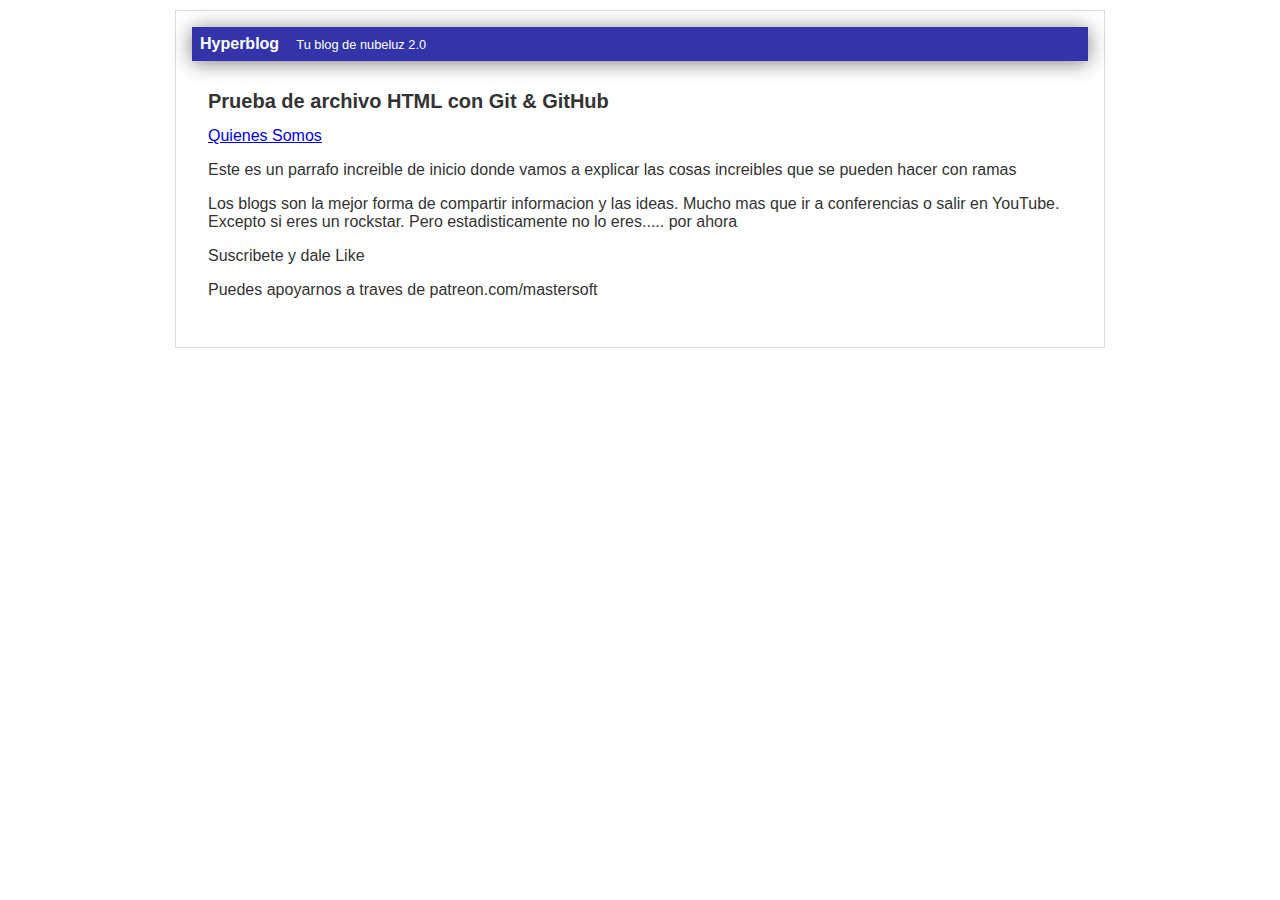
<file: index.html>
<!DOCTYPE html>
<html>
	<head>
		<title>Bienvenido a HyperBlog 2.0</title>
		<link rel="stylesheet" href="estilos/estilos.css"/>
	</head>
	<body>
		<div id="container">
			<div id="cabecera">
			Hyperblog
			<span id="tagline">Tu blog de nubeluz 2.0</span>
			</div>
			<div id="post">
				<h1>Prueba de archivo HTML con Git & GitHub</h1>
				<a href="nosotros.html">Quienes Somos</a>
				<br>
				<p>Este es un parrafo increible de inicio donde 
				vamos a explicar las cosas increibles que se pueden hacer con ramas</p>
				<p>Los blogs son la mejor forma de compartir informacion y las ideas. 
				Mucho mas que ir a conferencias o salir en YouTube. Excepto si eres un rockstar. 
				Pero estadisticamente no lo eres..... por ahora</p>
				<p>Suscribete y dale Like</p>
				<p>Puedes apoyarnos a traves de patreon.com/mastersoft</p>
			</div>
		</div>
	</body>
</html>
</file>
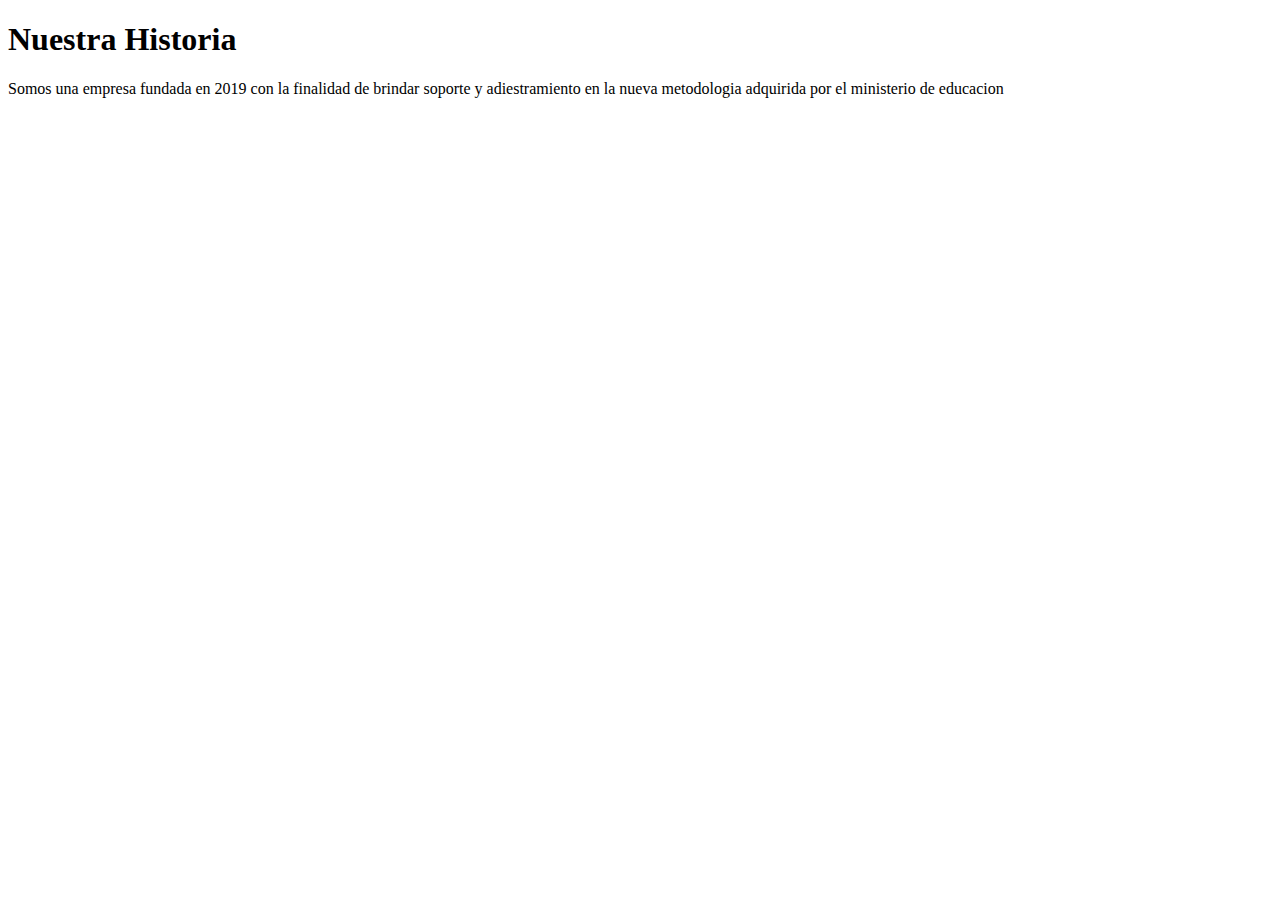
<file: historia.html>
<!DOCTYPE html>
<html>
	<head>
		<title>Historia</title>
	</head>
	<body>
		<h1>Nuestra Historia</h1>
		<p>Somos una empresa fundada en 2019 con la finalidad de brindar soporte y adiestramiento en la nueva metodologia adquirida por el ministerio de educacion</p>
	</body>
</html>
</file>
<file: estilos/estilos.css>
body {
	color: #333;
	text-align: center;
	font-family: Arial;
	font-size: 16px;
	margin: 0;
	padding: 0;
	padding-top: 10px;
}

#cabecera {
	background: #33A;
	box-shadow: 0px 2px 20px 0px rgba(0,0,0,0.5);
	color: white;
	font-weight: bold;
	margin: 0;
	padding: 0.5em;
}

#cabecera #tagline {
	padding: 0 0 0 1em;
	font-weight: normal;
	font-size: 0.8em;
}

#container{
	width: 70%;
	padding: 1em;
	text-align: left;
	border: 1px solid #DDD;
	margin: 0 auto;
}

#container h1{
	font-size: 20px;
}

#post {
	padding: 1em;
}
</file>
